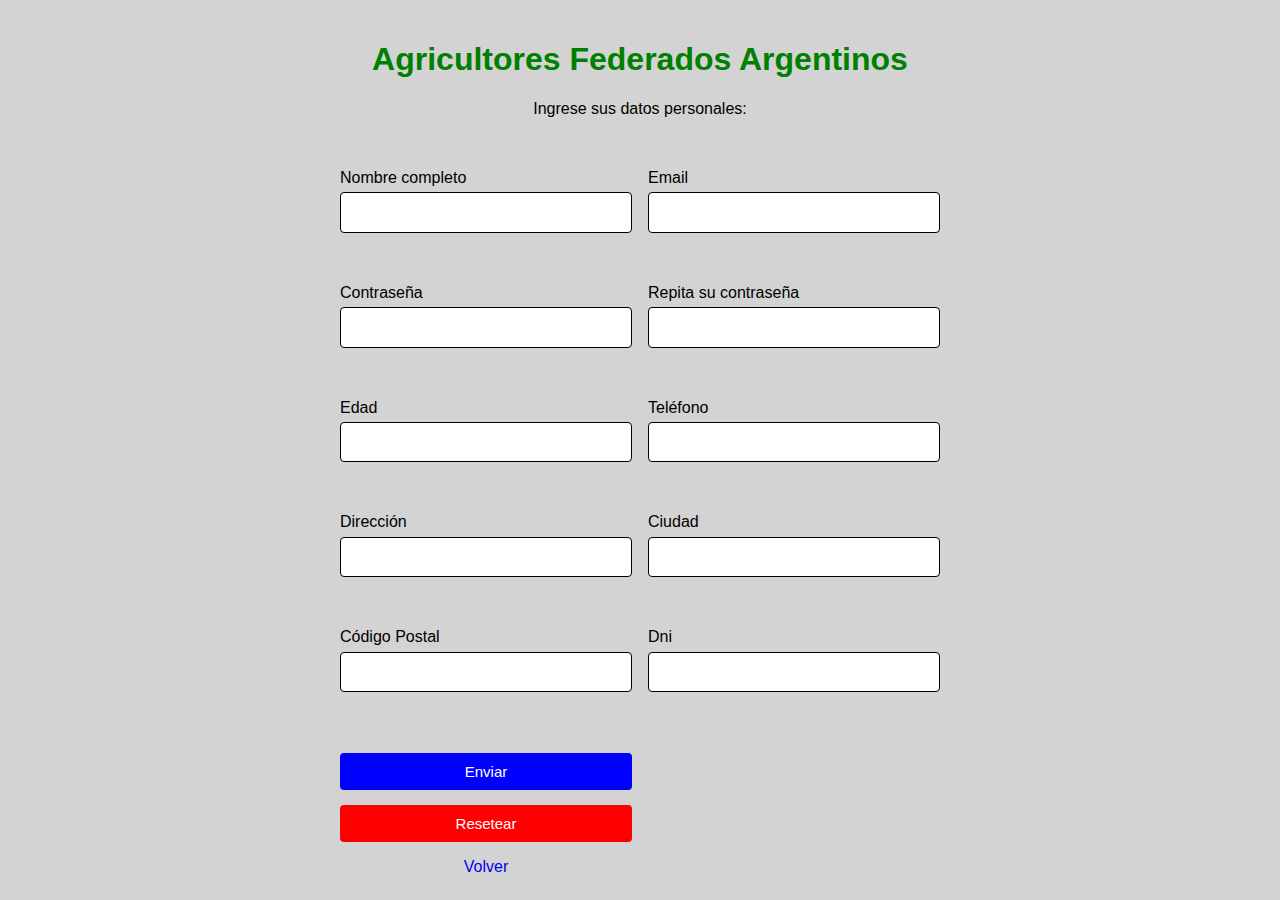
<file: form.html>
<!DOCTYPE html>
<html lang="en">
<head>
    <meta charset="UTF-8">
    <meta name="viewport" content="width=device-width, initial-scale=1.0">
    <title>DAW-09</title>
    <link rel="stylesheet" href="normalize.css">
    <link rel="stylesheet" href="formStyles.css">
    <script src="validate.js" defer></script>
</head>
<body>
    <h1>Agricultores Federados Argentinos</h1>
    <p class="data">Ingrese sus datos personales:</p>
    <form id="registrationForm">
        <div>
            <p>Nombre completo</p>
            <input type="text" name="name">
        </div>
        <div> 
            <p>Email</p>
            <input type="email" name="email">
        </div>
        <div>
            <p>Contraseña</p>
            <input type="password" name="password">
        </div>
        <div>          
            <p>Repita su contraseña</p>
            <input type="password" name="confirmPassword">
        </div>
        <div> 
            <p>Edad</p>
            <input type="number" name="age">
        </div>
        <div> 
            <p>Teléfono</p>
            <input type="tel" name="phone">
        </div>
        <div> 
            <p>Dirección</p>
            <input type="text" name="address">
        </div>
        <div>
            <p>Ciudad</p>
            <input type="text" name="city">
        </div>
        <div>
            <p>Código Postal</p>
            <input type="text" name="postalCode">
        </div>
        <div>
            <p>Dni</p>
            <input type="text" name="dni">
        </div>
        <div class="buttons">
            <button class="submit" type="submit">Enviar</button>
            <button class="reset" type="reset">Resetear</button>
            <a href="index.html" class="button">Volver</a>
        </div>      
    </form>

    <div id="modal" class="modal">
        <div class="modal-content">
            <span class="close-button">&times;</span>
            <p id="modalMessage"></p>
            <pre id="modalData"></pre>
        </div>
    </div>
</body>
</html>
</file>
<file: formStyles.css>
body {
    font-family: Arial, sans-serif;
    background-color: lightgray;
    padding: 20px;
}

form {
    max-width: 600px;
    margin: 0 auto;
    border-radius: 5px;
}

h1 {
    text-align: center;
    color: green;
}

.data{
    text-align: center;
}

div {
    margin-bottom: 1em;
    position: relative;
}

div p{
    margin-top: 35px;
    margin-bottom: 0;
}

input, button {
    width: 100%;
    padding: 10px;
    margin-top: 5px;
    border: 1px solid black;
    border-radius: 4px;
    box-sizing: border-box;
}

input:focus {
    outline: none;
    border-color: blue;
}

.buttons{
    display: flex;
    flex-direction: column;
    justify-content: center;
    align-items: center;
    padding-top: 30px;
}

button {
    background: blue;
    border: none;
    color: white;
    font-size: 15px;
    cursor: pointer;
}

button[type="reset"] {
    background: red;
}

.button {    
    margin-top: 15px;
    text-decoration: none;
}

.button:hover {
    background: dimgray;
}

.error {
    color: red;
    font-size: 12px;
    position: absolute;
    top: 100%;
    padding: 5px;
}

.error-border {
    border-color: red !important;
}

.success-border {
    border-color: green !important;
}


.modal {
    display: none;
    position: fixed;
    z-index: 1;
    left: 0;
    top: 0;
    width: 100%;
    height: 100%;
    overflow: auto;
    background-color: rgb(0,0,0);
    background-color: rgba(0,0,0,0.4);
    padding-top: 60px;
}

.modal-content {
    background-color: #fefefe;
    margin: 5% auto;
    padding: 20px;
    border: 1px solid #888;
    width: 80%;
    max-width: 600px;
    text-align: center;
}

.close-button {
    color: #aaa;
    float: right;
    font-size: 28px;
    font-weight: bold;
}

.close-button:hover,
.close-button:focus {
    color: black;
    text-decoration: none;
    cursor: pointer;
}

@media (min-width: 768px) {
    form {
        display: grid;
        grid-template-columns: 1fr 1fr;
        gap: 1em;
    }

    div {
        margin-bottom: 0;
    }

    button[type="submit"] {
        grid-column: span 2;
        margin-top: 1em;
    }

    button[type="reset"] {
        grid-column: span 2;
        margin-top: 1em;
    }

    .button {
        grid-column: span 2;
        margin-top: 1em;
    }
}
</file>
